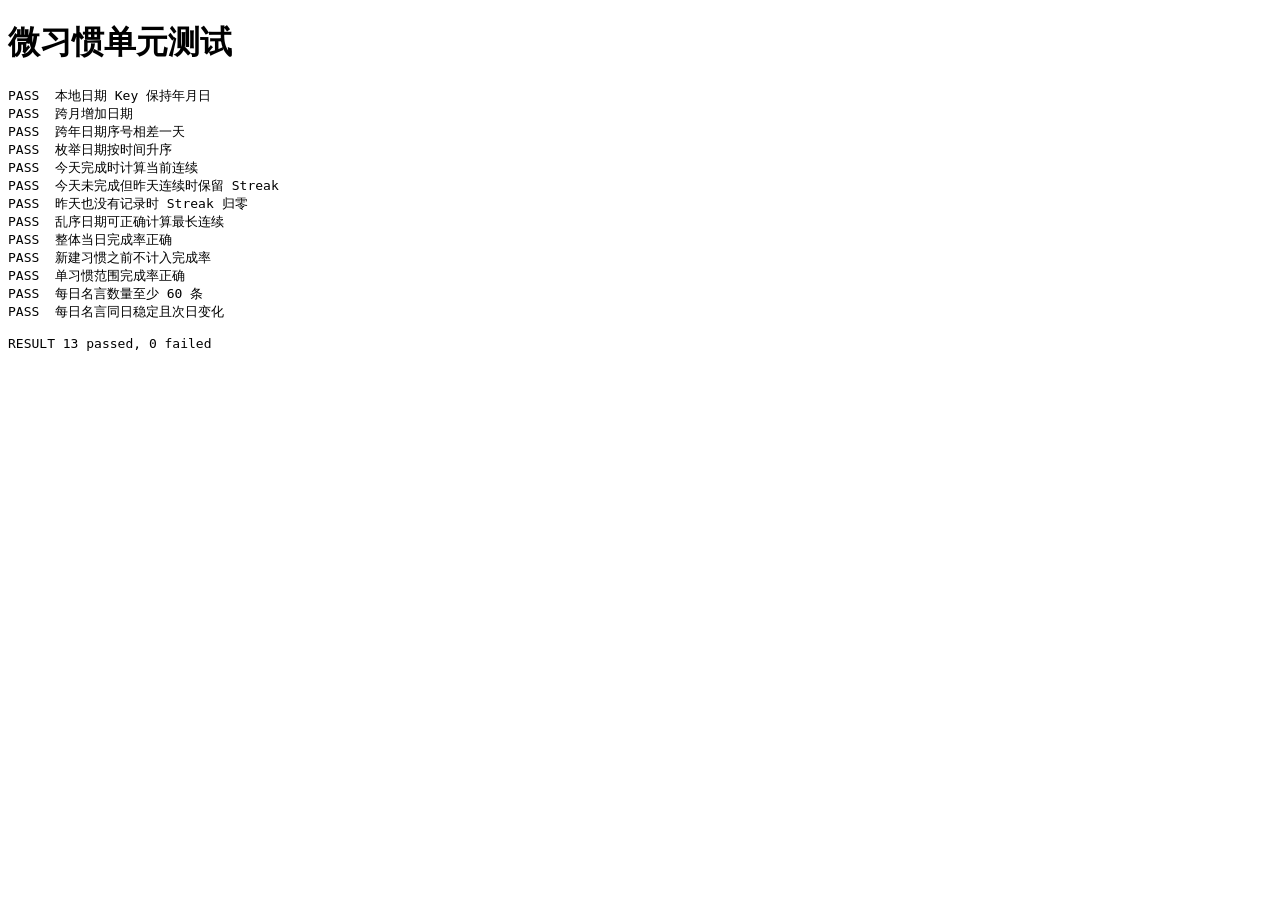
<file: tests/unit-tests.html>
<!doctype html>
<html lang="zh-CN">
  <head>
    <meta charset="UTF-8" />
    <title>微习惯单元测试</title>
  </head>
  <body>
    <h1>微习惯单元测试</h1>
    <pre id="results">RUNNING</pre>
    <script type="module">
      import {
        addDays,
        dateKeyToSerial,
        enumerateDateKeys,
        toDateKey,
      } from "../js/date-utils.js";
      import { QUOTES, getQuoteForDate } from "../js/quotes.js";
      import {
        buildCheckInIndex,
        getCompletionForDate,
        getCurrentStreak,
        getHabitRangeCompletion,
        getLongestStreak,
        getRangeCompletion,
      } from "../js/stats.js";

      const results = [];

      function assert(condition, message) {
        if (!condition) {
          throw new Error(message);
        }
      }

      function test(name, callback) {
        try {
          callback();
          results.push({ name, passed: true });
        } catch (error) {
          results.push({ name, passed: false, error: error.message });
        }
      }

      test("本地日期 Key 保持年月日", () => {
        const date = new Date(2026, 9, 22, 23, 55);
        assert(toDateKey(date) === "2026-10-22", "日期 Key 不正确");
      });

      test("跨月增加日期", () => {
        assert(addDays("2026-10-31", 1) === "2026-11-01", "跨月结果不正确");
      });

      test("跨年日期序号相差一天", () => {
        assert(
          dateKeyToSerial("2027-01-01") -
            dateKeyToSerial("2026-12-31") ===
            1,
          "日期序号不连续",
        );
      });

      test("枚举日期按时间升序", () => {
        assert(
          enumerateDateKeys("2026-10-22", 3).join(",") ===
            "2026-10-20,2026-10-21,2026-10-22",
          "日期枚举结果不正确",
        );
      });

      test("今天完成时计算当前连续", () => {
        const dates = new Set(["2026-10-20", "2026-10-21", "2026-10-22"]);
        assert(
          getCurrentStreak(dates, "2026-10-22") === 3,
          "当前连续天数不正确",
        );
      });

      test("今天未完成但昨天连续时保留 Streak", () => {
        const dates = new Set(["2026-10-19", "2026-10-20", "2026-10-21"]);
        assert(
          getCurrentStreak(dates, "2026-10-22") === 3,
          "今天尚未打卡时 Streak 不应归零",
        );
      });

      test("昨天也没有记录时 Streak 归零", () => {
        const dates = new Set(["2026-10-18", "2026-10-19"]);
        assert(
          getCurrentStreak(dates, "2026-10-22") === 0,
          "中断后的当前 Streak 应为零",
        );
      });

      test("乱序日期可正确计算最长连续", () => {
        const dates = new Set([
          "2026-10-05",
          "2026-10-01",
          "2026-10-02",
          "2026-10-03",
          "2026-10-08",
        ]);
        assert(getLongestStreak(dates) === 3, "最长连续天数不正确");
      });

      test("整体当日完成率正确", () => {
        const habits = [
          {
            id: "a",
            created_at: "2026-10-01T08:00:00+08:00",
          },
          {
            id: "b",
            created_at: "2026-10-01T08:00:00+08:00",
          },
        ];
        const index = buildCheckInIndex([
          { habit_id: "a", checked_date: "2026-10-22" },
        ]);
        const result = getCompletionForDate(habits, index, "2026-10-22");
        assert(
          result.completed === 1 &&
            result.eligible === 2 &&
            result.percentage === 50,
          "当日完成率不正确",
        );
      });

      test("新建习惯之前不计入完成率", () => {
        const habits = [
          {
            id: "a",
            created_at: "2026-10-21T08:00:00+08:00",
          },
          {
            id: "b",
            created_at: "2026-10-22T08:00:00+08:00",
          },
        ];
        const index = buildCheckInIndex([
          { habit_id: "a", checked_date: "2026-10-20" },
          { habit_id: "a", checked_date: "2026-10-21" },
        ]);
        const result = getRangeCompletion(
          habits,
          index,
          "2026-10-22",
          3,
        );
        assert(
          result.completed === 1 && result.eligible === 3,
          "创建时间过滤不正确",
        );
      });

      test("单习惯范围完成率正确", () => {
        const habit = {
          id: "a",
          created_at: "2026-10-20T08:00:00+08:00",
        };
        const index = buildCheckInIndex([
          { habit_id: "a", checked_date: "2026-10-20" },
          { habit_id: "a", checked_date: "2026-10-22" },
        ]);
        const result = getHabitRangeCompletion(
          habit,
          index,
          "2026-10-22",
          3,
        );
        assert(
          result.completed === 2 && result.percentage === 67,
          "单习惯完成率不正确",
        );
      });

      test("每日名言数量至少 60 条", () => {
        assert(QUOTES.length >= 60, `当前只有 ${QUOTES.length} 条`);
      });

      test("每日名言同日稳定且次日变化", () => {
        const first = getQuoteForDate("2026-10-22");
        const sameDay = getQuoteForDate("2026-10-22");
        const nextDay = getQuoteForDate("2026-10-23");
        assert(first.text === sameDay.text, "同一天名言发生变化");
        assert(first.text !== nextDay.text, "第二天名言没有变化");
      });

      const passed = results.filter((result) => result.passed).length;
      const failed = results.length - passed;
      const report = [
        ...results.map(
          (result) =>
            `${result.passed ? "PASS" : "FAIL"}  ${result.name}${
              result.error ? `：${result.error}` : ""
            }`,
        ),
        "",
        `RESULT ${passed} passed, ${failed} failed`,
      ].join("\n");

      document.querySelector("#results").textContent = report;
    </script>
  </body>
</html>
</file>
